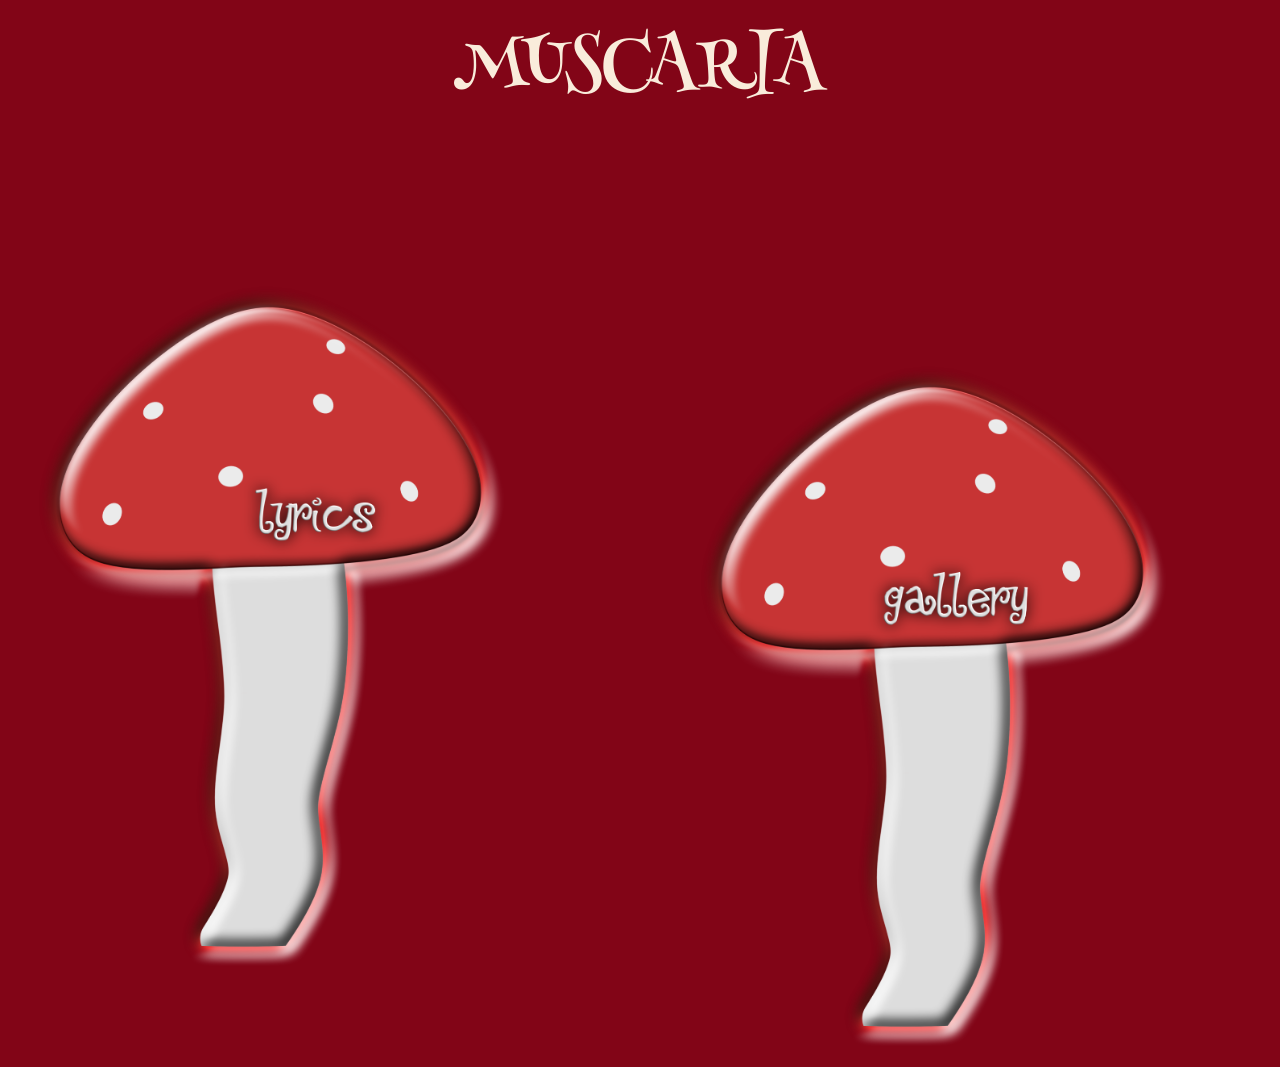
<file: index.html>
<!DOCTYPE html>
<html lang="en">
<head>
<meta charset="UTF-8">
<meta name="viewport" content="width=device-width, initial-scale=1.0">
<title>Muscaria</title>
</head>
<body>
<body style="background-color: #820517;">
    
<head>
    <link rel="stylesheet" href="https://fonts.googleapis.com/css?family=Henny Penny">
    <style>
        .centered-text {
            font-family: 'Henny Penny', sans-serif;
            font-size: 68px;
            color: #f9ecdb;
            text-align: center;
            vertical-align: middle;
        }

            body {
    overflow: hidden;
}
        
.button1 {
    width: 500px;
    height: auto;

    position: absolute;
    left: 1300px;
    top: 300px;

    cursor: pointer;
    transition: transform 0.2s;
}

.button1:hover {
    transform: scale(1.01);
}

.button1:active {
    transform: scale(0.97);
}

        
.button2 {
    width: 500px;
    height: auto;

    position: absolute;
    left: 670px;
    top: 360px;

    cursor: pointer;
    transition: transform 0.2s;
}

.button2:hover {
    transform: scale(1.01);
}

.button2:active {
    transform: scale(0.97);
}


.button3 {
    width: 500px;
    height: auto;

    position: absolute;
    left: 300;
    top: 280px;

    cursor: pointer;
    transition: transform 0.2s;
}

.button3:hover {
    transform: scale(1.01);
}

.button3:active {
    transform: scale(0.97);
}
        
    </style>
</head>
<body>

    
    <div class="centered-text">MUSCARIA</div>

<a href="about.html">
    <img class="button1" src="mushroomabout.png" alt="About">
</a>

<a href="gallery.html">
    <img class="button2" src="msgallery.png" alt="Gallery">
</a>

<a href="lyrics.html">
    <img class="button3" src="mushroomlyrics.png" alt="Lyrics">
</a>
    
</body>


  
<main>
</main>


</body>
</html>
</file>
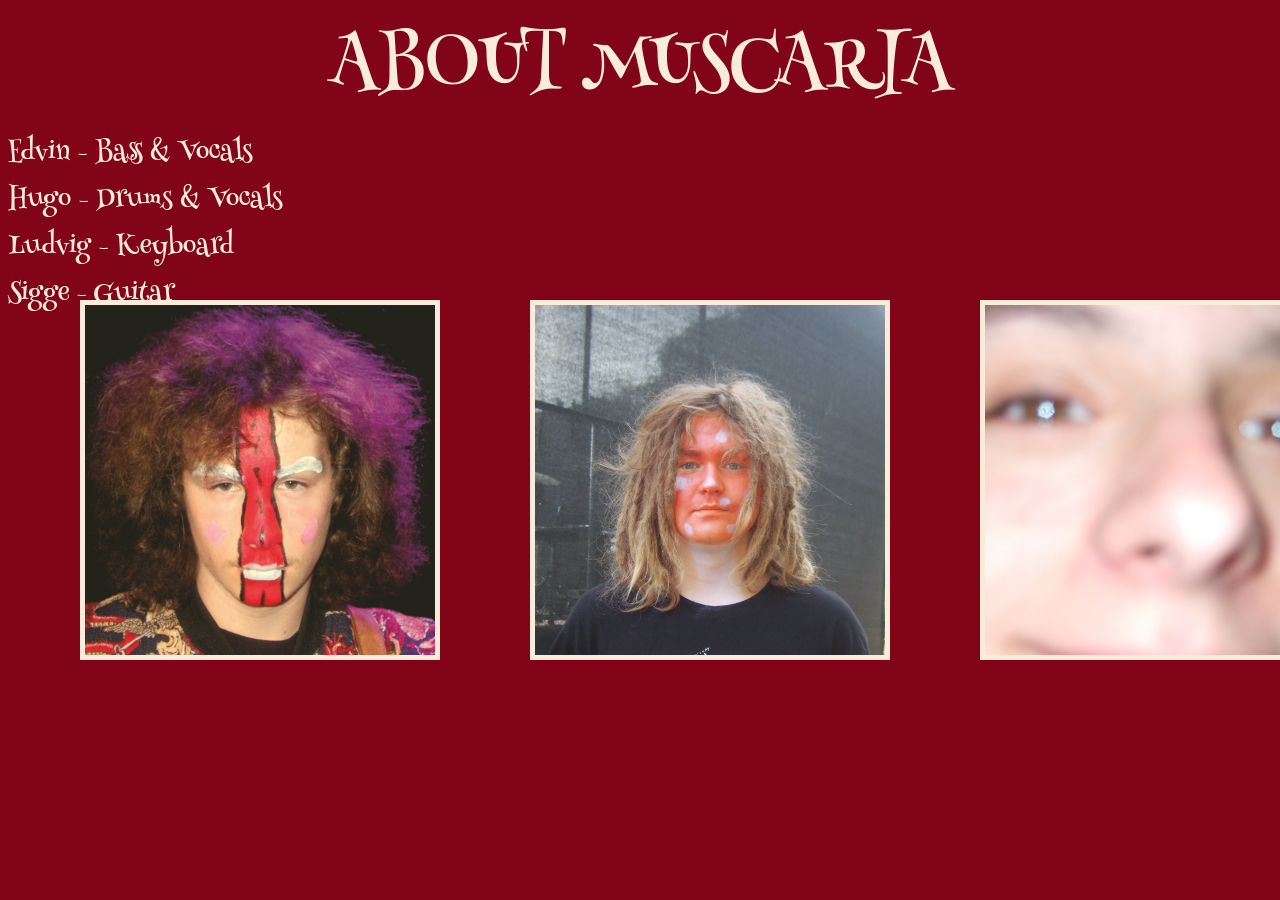
<file: about.html>
<!DOCTYPE html>
<html lang="en">
<head>
<meta charset="UTF-8">
<meta name="viewport" content="width=device-width, initial-scale=1.0">
<title>Muscaria</title>
</head>
<body>
<body style="background-color: #820517;">

<head>
    <link rel="stylesheet" href="https://fonts.googleapis.com/css?family=Henny Penny">
    <style>
        .TOPTEXT {
            font-family: 'Henny Penny', sans-serif;
            font-size: 68px;
            color: #f9ecdb;
            text-align: center;
            vertical-align: middle;
        }

                .aboutedvin {
            font-family: 'Henny Penny', sans-serif;
            font-size: 26px;
            color: #f9ecdb;
        }

                .abouthugo {
            font-family: 'Henny Penny', sans-serif;
            font-size: 26px;
            color: #f9ecdb;
        }

                .aboutludvig {
            font-family: 'Henny Penny', sans-serif;
            font-size: 26px;
            color: #f9ecdb;
        }

                .aboutsigge {
            font-family: 'Henny Penny', sans-serif;
            font-size: 26px;
            color: #f9ecdb;
        }

.edvin {
    width: 350px;
    height: auto;
    position: absolute;
    left: 80px;
    top: 300px;
    border: 5px solid #f9ecdb;
    transition: transform 0.2s;
}

.hugo {
    width: 350px;
    height: auto;
    position: absolute;
    left: 530px; /* 80 + 450 */
    top: 300px;
    border: 5px solid #f9ecdb;
    transition: transform 0.2s;
}

.ludvig {
    width: 350px;
    height: auto;
    position: absolute;
    left: 980px; /* 530 + 450 */
    top: 300px;
    border: 5px solid #f9ecdb;
    transition: transform 0.2s;
}

.sigge {
    width: 350px;
    height: auto;
    position: absolute;
    left: 1430px; /* 980 + 450 */
    top: 300px;
    border: 5px solid #f9ecdb;
    transition: transform 0.2s;
}

        .edvin:hover {
    transform: scale(1.01);
}
        .hugo:hover {
    transform: scale(1.01);
}
        .ludvig:hover {
    transform: scale(1.01);
}
        .sigge:hover {
    transform: scale(1.01);
}



        
    </style>
</head>
<body>
    <div class="TOPTEXT">ABOUT  MUSCARIA</div>
    <!-- <div class="Subtext1">Musca</div> -->


    <img src="eband.png" class="edvin">
    
    <div class="aboutedvin">Edvin - Bass & Vocals</div>

    <img src="hband.png" class="hugo">

    
    <div class="abouthugo">Hugo - Drums & Vocals</div>

    <img src="lband.png" class="ludvig">

    
    <div class="aboutludvig">Ludvig - Keyboard</div>

    <img src="sband.png" class="sigge">

    
    <div class="aboutsigge">Sigge - Guitar</div>

    
</div>

</body>


  
<main>
</main>


</body>
</html>
</file>
